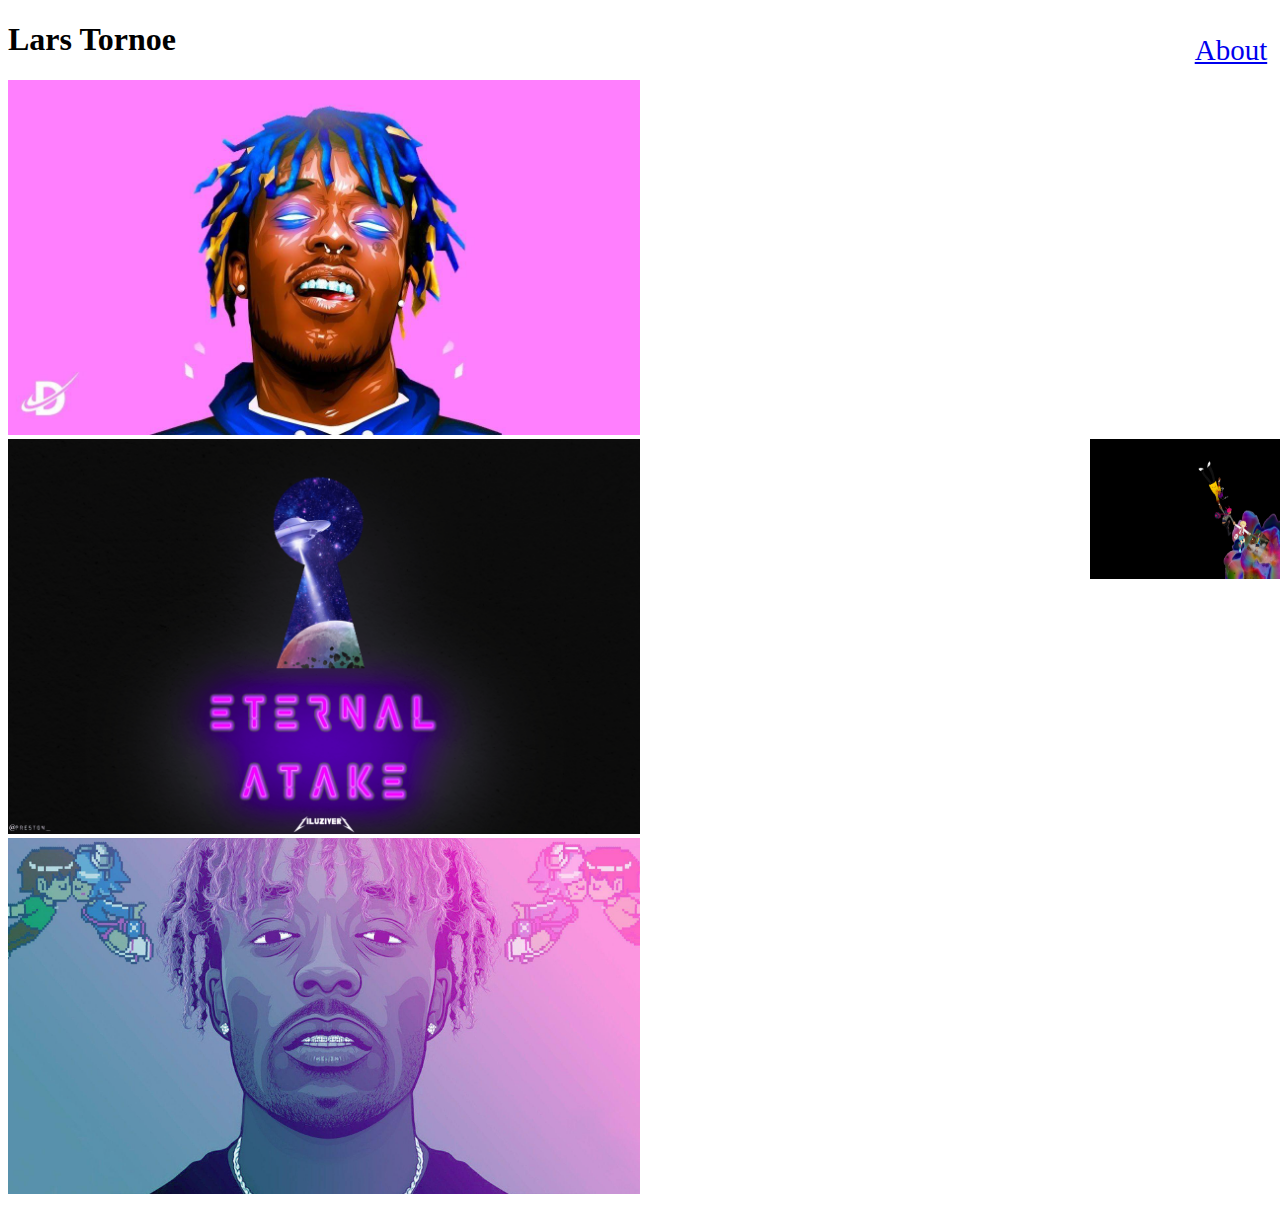
<file: index1.html>
<!DOCTYPE html>
<html>
  <link rel="stylesheet" href="./style1.css" />
  <title>Lars Tornoe</title>
  <a class="haha" href="./about.html">About</a>
  <body>
    <h1>Lars Tornoe</h1>
    <img class="Baba" src="./img.png/Baba.jpg" alt="Baba" />
    <img class="EA" src="./img.png/EA.png" />
    <img class="LUV" src="./img.png/LUV.png" />
    <img class="one" src="./img.png/one.jpg" />
  </body>
</html>
</file>
<file: style1.css>
h1 {
  text-align: left;
}

h2 {
  text-align: right;
}

img {
  width: 50%;
  height: 50%;
}
img:hover {
  filter: saturate(10%);
}
.haha {
  position: absolute;
  right: 0%;
  padding: 1%;
  font-size: 29px;
}
.LUV {
  width: 190px;
  height: 140px;
  size: 70%;
  position: absolute;
  right: 0%;
}
</file>
